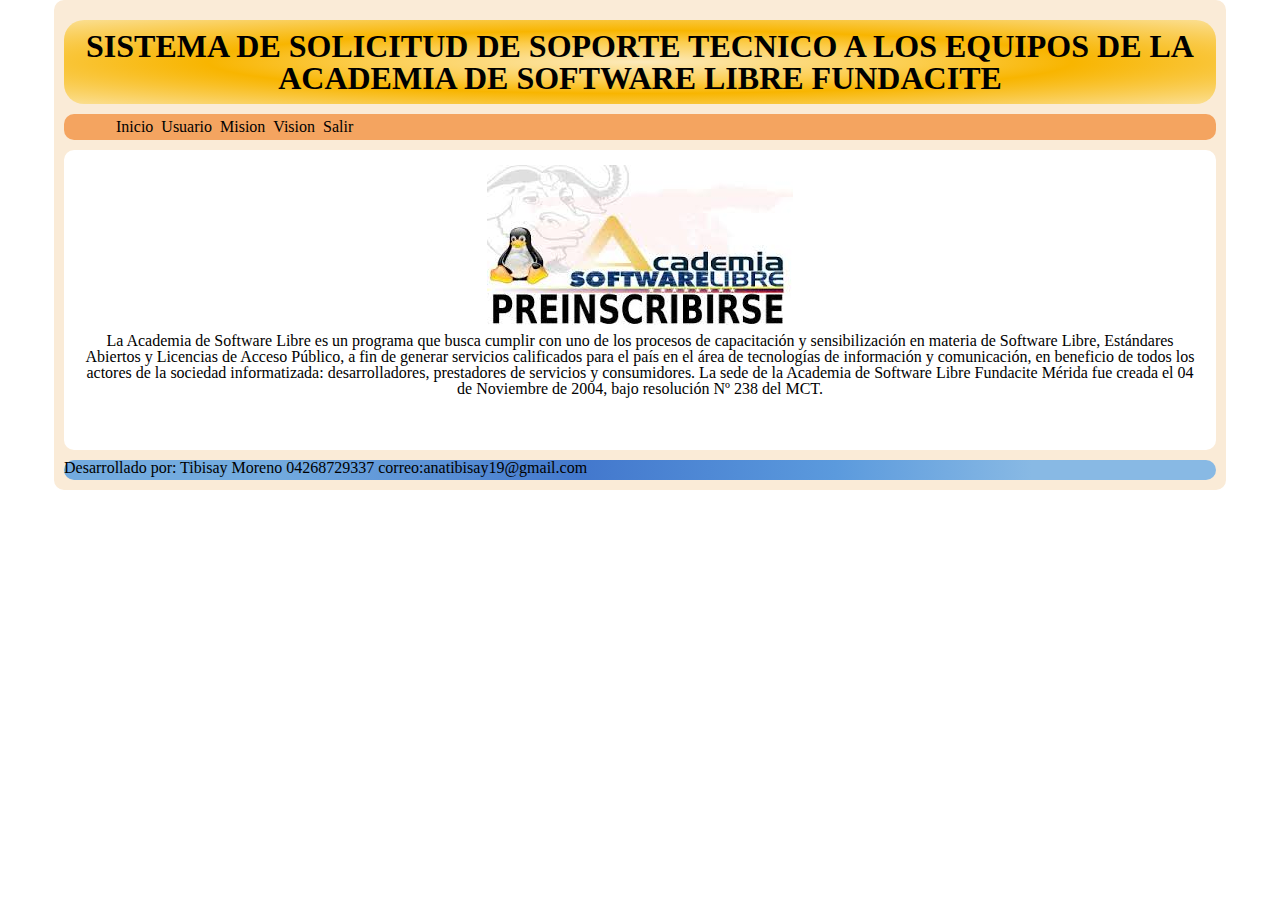
<file: index.html>
<!DOCTYPE html>
<html>
<head>
	<title>Sistema de fallas</title>
	<meta charset="utf-8">
	<link rel="stylesheet" type="text/css" href="css/reset.css">
	<link rel="stylesheet" type="text/css" href="css/style.css">
</head>
<body>
	<div id="container">
		<header>
			<h1>SISTEMA DE SOLICITUD DE SOPORTE TECNICO A LOS EQUIPOS DE LA ACADEMIA DE SOFTWARE LIBRE FUNDACITE</h1>
		</header>
		<nav>
			<ul>
				<a href=""><li>Inicio</li></a>
				<a href="usuarios.html"><li>Usuario</li></a>
				<a href="Mision.html"><li>Mision</li></a>
				<a href="Vision.html"><li>Vision</li></a>
				<a href="login.html"><li>Salir</li></a>	
			</ul>
		</nav>
		<aside></aside>
		<section>
			<article class = "centrado">
				<img src="image/fundacite.jpg">
				<p>
					La Academia de Software Libre es un programa que busca cumplir con uno de los procesos de capacitación y sensibilización en materia de Software Libre, Estándares Abiertos y Licencias de Acceso Público, a fin de generar servicios calificados para el país en el área de tecnologías de información y comunicación, en beneficio de todos los actores de la sociedad informatizada: desarrolladores, prestadores de servicios y consumidores.
					La sede de la Academia de Software Libre Fundacite Mérida fue creada el 04 de Noviembre de 2004, bajo resolución Nº 238 del MCT.
				</p>		
			</article> 
		</section>

		<footer>
			Desarrollado por: Tibisay Moreno 04268729337 	correo:anatibisay19@gmail.com

		</footer>
	</div>
</body>
</html>
</file>
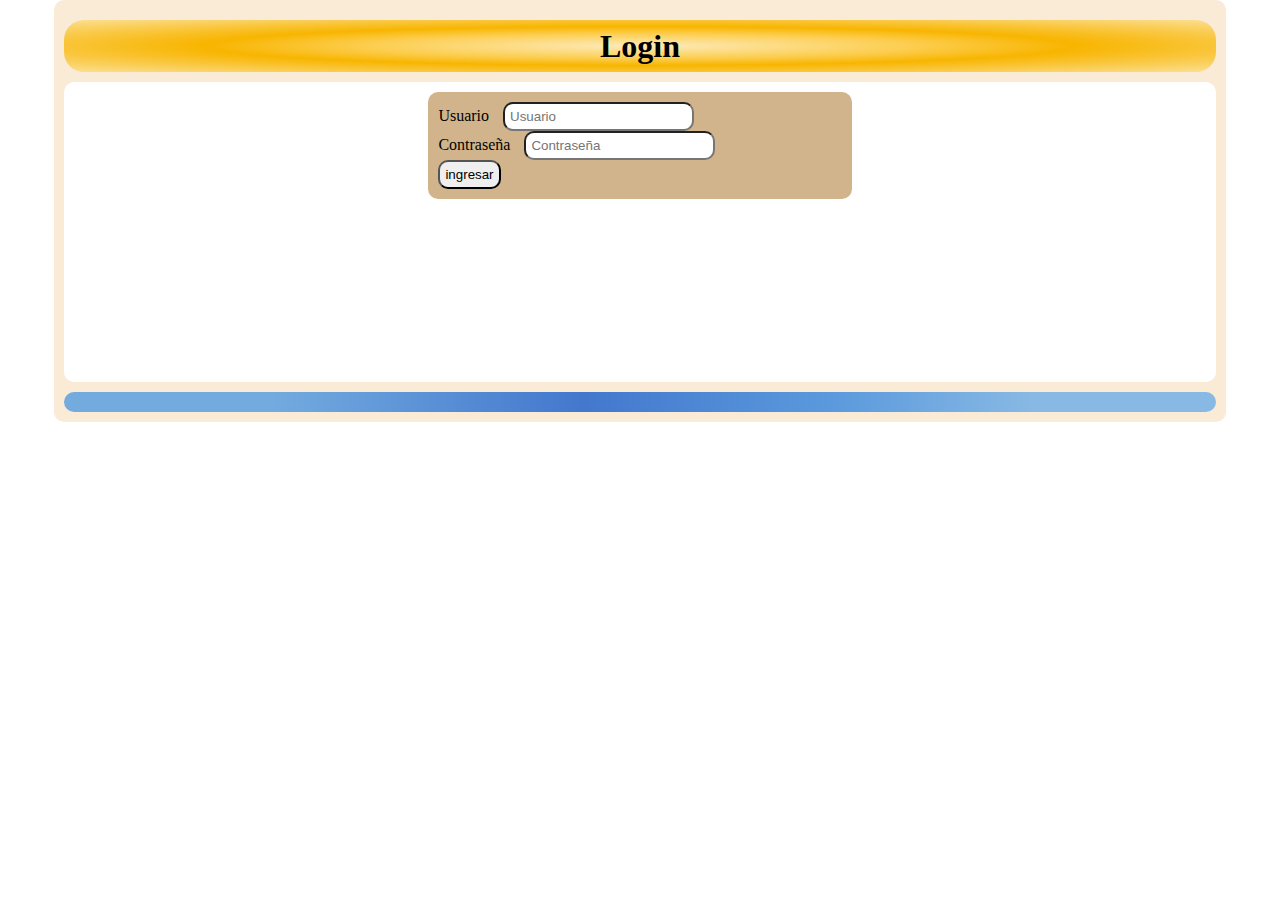
<file: login.html>
<!DOCTYPE html>
<html>
<head>
	<title>Sistema de fallas</title>
	
	<meta charset="utf-8">
	<link rel="stylesheet" type="text/css" href="css/reset.css">
	<link rel="stylesheet" type="text/css" href="css/style.css">
	<link rel="stylesheet" type="text/css" href="css/form.css">
</head>
<body>
	<div id="container">
		<header>
			<h1>Login</h1>
		</header>
		<section id="login">
			<div id="login2">
				<form action="index.html" method="POST">
					<div>
						<label>Usuario</label>
						<input type="text" value="" name="usuario" placeholder="Usuario"> 
					</div>
					<div>
						<label>Contraseña</label>
						<input type="password" value="" name="password" placeholder="Contraseña">
					</div>
					<input type="submit"value="ingresar">
				</form>
			</div>
		</section>
		<footer></footer>
	</div>
</body>
</html>
</file>
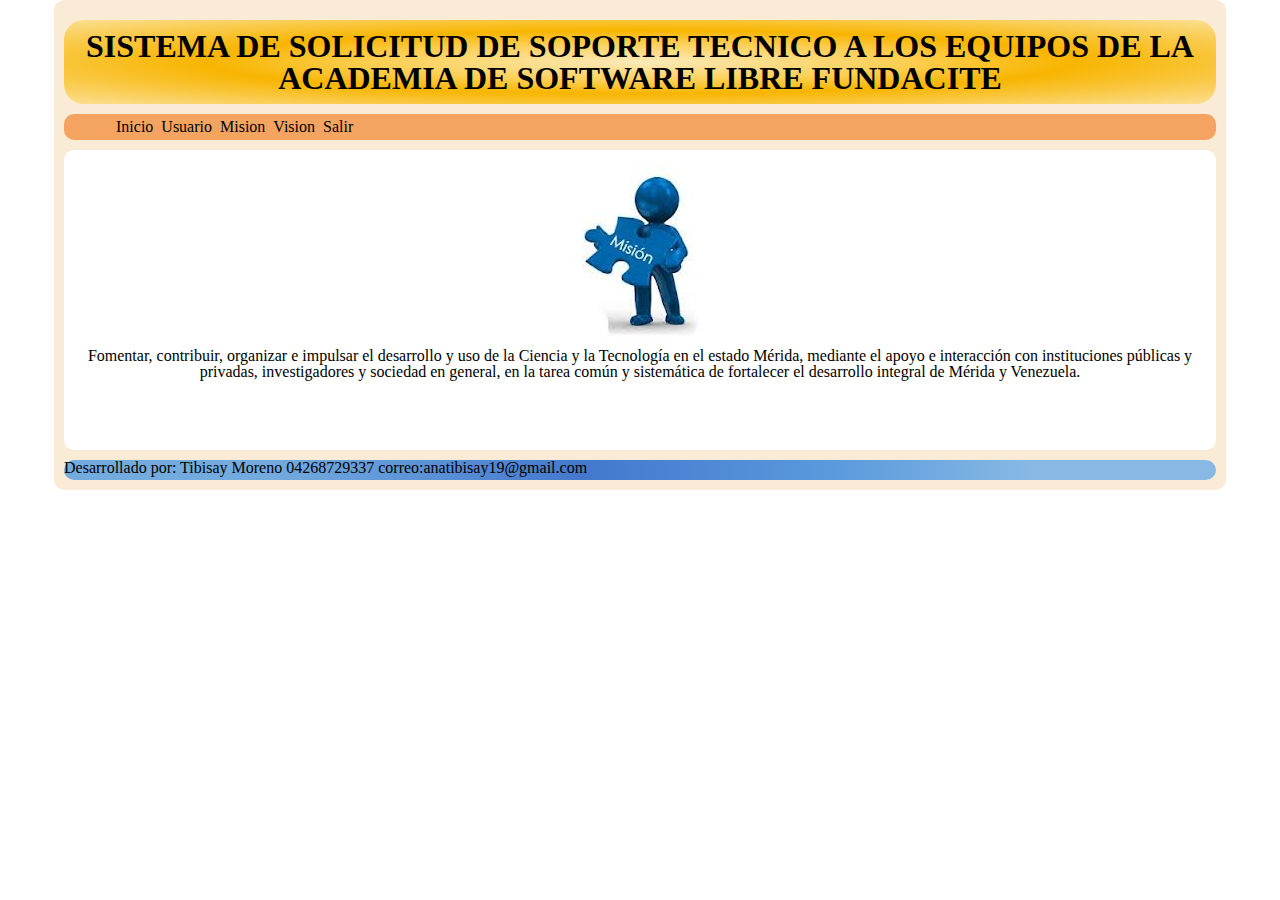
<file: Mision.html>
<!DOCTYPE html>
<html>
<head>
	<title>Sistema de fallas</title>
	<meta charset="utf-8">
	<link rel="stylesheet" type="text/css" href="css/reset.css">
	<link rel="stylesheet" type="text/css" href="css/style.css">
</head>
<body>
	<div id="container">
		<header>
			<h1>SISTEMA DE SOLICITUD DE SOPORTE TECNICO A LOS EQUIPOS DE LA ACADEMIA DE SOFTWARE LIBRE FUNDACITE</h1>
		</header>
		<nav>
			<ul>
				<a href=""><li>Inicio</li></a>
				<a href="view.html"><li>Usuario</li></a>
				<a href="Mision.html"><li>Mision</li></a>
				<a href="Vision.html"><li>Vision</li></a>
				<a href="login.html"><li>Salir</li></a>	
			</ul>
		</nav>
		<aside></aside>
		<section>
		<article class = "centrado">
		<img src="image/Mision.jpg">
			<p>Fomentar, contribuir, organizar e impulsar el desarrollo y uso de la Ciencia y la Tecnología en el estado Mérida, mediante el apoyo e interacción con instituciones públicas y privadas, investigadores y sociedad en general, en la tarea común y sistemática de fortalecer el desarrollo integral de Mérida y Venezuela.</p>
		</article>
		</section>

		<footer>
			Desarrollado por: Tibisay Moreno 04268729337 	correo:anatibisay19@gmail.com
			
		</footer>
	</div>
</body>
</html>
</file>
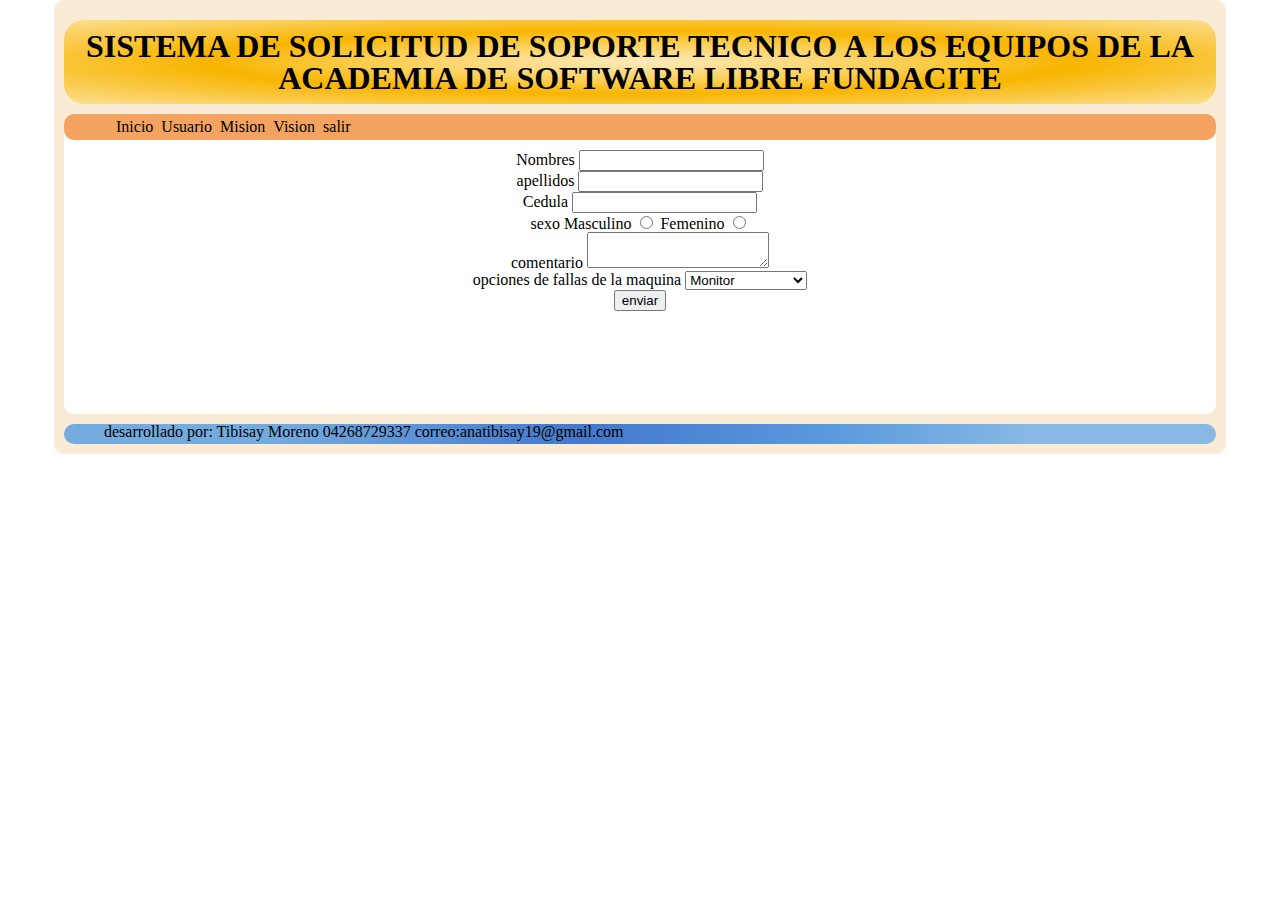
<file: registrar_fallas.html>
<!DOCTYPE html>
<html>

<head>
	<title></title>
	<link rel="stylesheet" type="text/css" href="css/reset.css">
	<link rel="stylesheet" type="text/css" href="css/style.css">

</head>
<body>
	<div id="container">
		<header> <h1>SISTEMA DE SOLICITUD DE SOPORTE TECNICO A LOS EQUIPOS DE LA ACADEMIA DE SOFTWARE LIBRE FUNDACITE</h1></header>
		<section>
			<nav>
				<ul>
					<a href="index.html"><li>Inicio</li></a>
					<a href="usuarios.html"><li>Usuario</li></a>
					<a href="Mision.html"><li>Mision</li></a>
					<a href="Vision.html"><li>Vision</li></a>
					<a href="login.html"><li>salir</li></a>
				</ul>
			</nav>
			<form action="usuarios.html" method="POST">
				<div class="booton">
					<label>Nombres</label>
					<input type="text" name="Nom" value="">
				</div>
			<div class="booton">
				<label>apellidos</label>
				<input type="text" name="ape" value="">
			</div>

			<div class="booton">
				<label for="Cedula">Cedula</label>
				<input id="Cedula" type="number" name="Cedula">
			</div>
			<div class="booton">
				<label>sexo</label>
				<label for="mas">Masculino</label>
				<input id="mas" type="radio" name="sexo" value="1">

				<label for="fe">Femenino</label>
				<input id="fe" type="radio" name="sexo" value="2" >
			</div>
			<div class="booton">
				<label>comentario</label>
				<textarea name="com"></textarea>
			</div>
			<div class="booton">
				<label>opciones de fallas de la maquina</label>
				<select name="op">
					<option value="1">Monitor</option>
					<option value="2">Teclado</option>
					<option value="3">Mause</option>
					<option value="4">keis</option>
					<option value="5">Red</option>
					<option value="6">Lector de DVD</option>
					<option value="7">Puertos USB</option>
					<option value="8">Fuente de Poder</option>
					<option value="9">Hardware</option>
					<option value="1">Software</option>
				</select>
			</div>
			<div class="booton">
				<input type="submit" value="enviar">
			</div>
		</form>
	</section>
	<footer>
		<ul>
			<li>desarrollado por: Tibisay Moreno 04268729337 correo:anatibisay19@gmail.com</li>

		</ul>
	</footer>
</div>
</body>
</html>
</file>
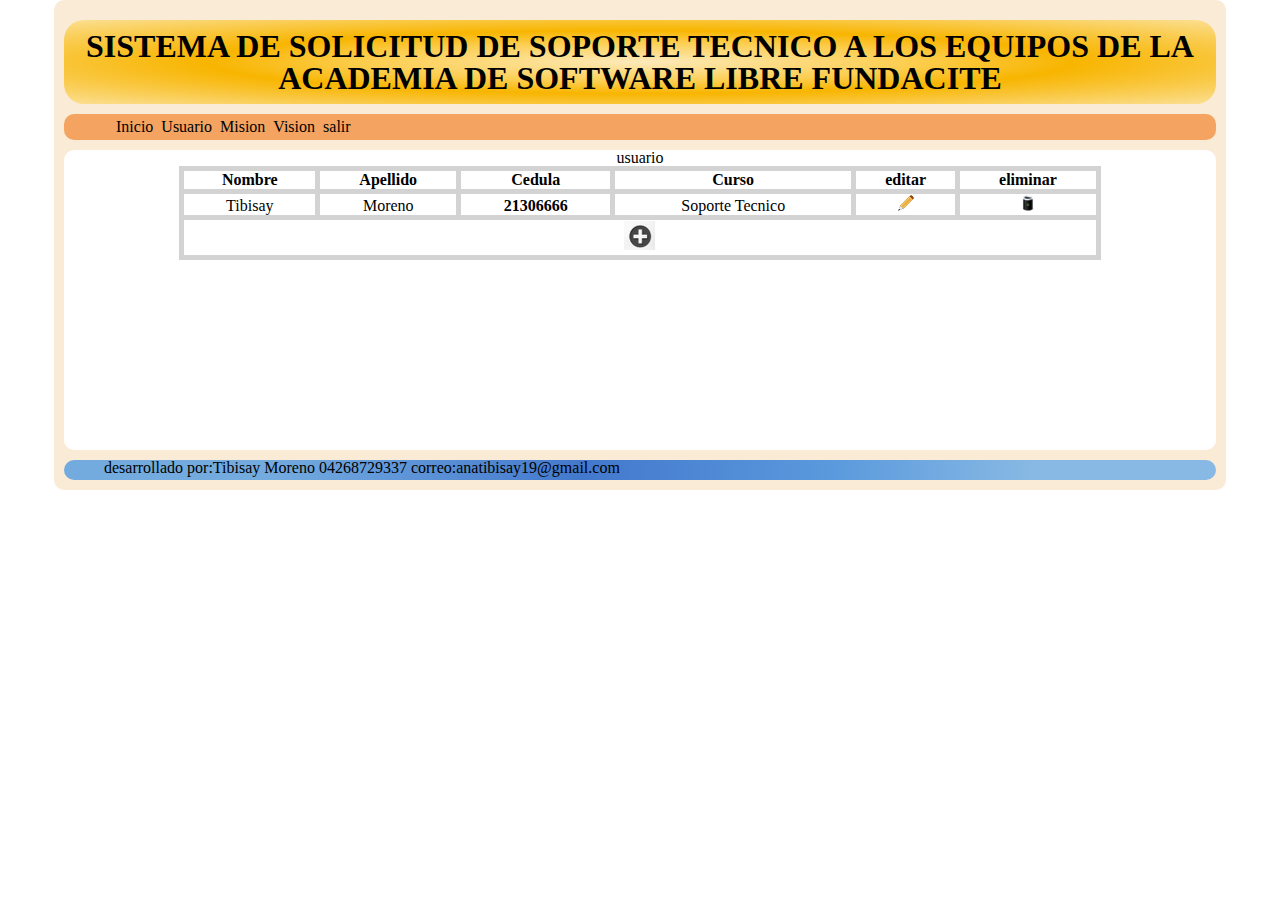
<file: usuarios.html>
<!DOCTYPE html>
<html>
<head>
	<title>tablas</title>
	<meta charset="utf-8">
	<link rel="stylesheet" type="text/css" href="css/reset.css">
    <link rel="stylesheet" type="text/css" href="css/style.css">
  
       
</head>
<body>
	<div id="container">
		<header>
			<h1>SISTEMA DE SOLICITUD DE SOPORTE TECNICO A LOS EQUIPOS DE LA ACADEMIA DE SOFTWARE LIBRE FUNDACITE</h1>
		</header>
		<nav>
			<ul>
					<a href="index.html"><li>Inicio</li></a>
					<a href="usuarios.html"><li>Usuario</li></a>
					<a href="Mision.html"><li>Mision</li></a>
					<a href="Vision.html"><li>Vision</li></a>
					<a href="login.html"><li>salir</li></a>
			</ul>
		</nav>
		<aside>
			
		</aside>
		<section>
			<article>
				<table>
				<caption>usuario</caption>
					<thead>
						<tr>
							<th>Nombre</th>
							<th>Apellido</th>
							<th>Cedula</th>
							<th>Curso</th>
							<th>editar</th>
							<th>eliminar</th>
						</tr>
					</thead>
					<tfoot>
						<tr>
							<th colspan="6"><a href="registrar_fallas.html"><img src="image/mas.jpg"></a></th>
							</td>
						</tr>
					</tfoot>
					<tbody>
						<tr>
							<td>Tibisay</td>
							<td>Moreno</td>
							<th>21306666</th>
							<td>Soporte Tecnico</td>
							<td><a href=""><img src="image/edit.png"></a></td>
							<td><a href=""><img src="image/papelera.png"></a></td>

						</tr>
					
					</tbody>
				</table>
			</article>
		</section>

		<footer>
			<ul>
				<li>desarrollado por:Tibisay Moreno 04268729337 	correo:anatibisay19@gmail.com</li>
			</ul>
		</footer>
	</div>
</body>
</html>
</file>
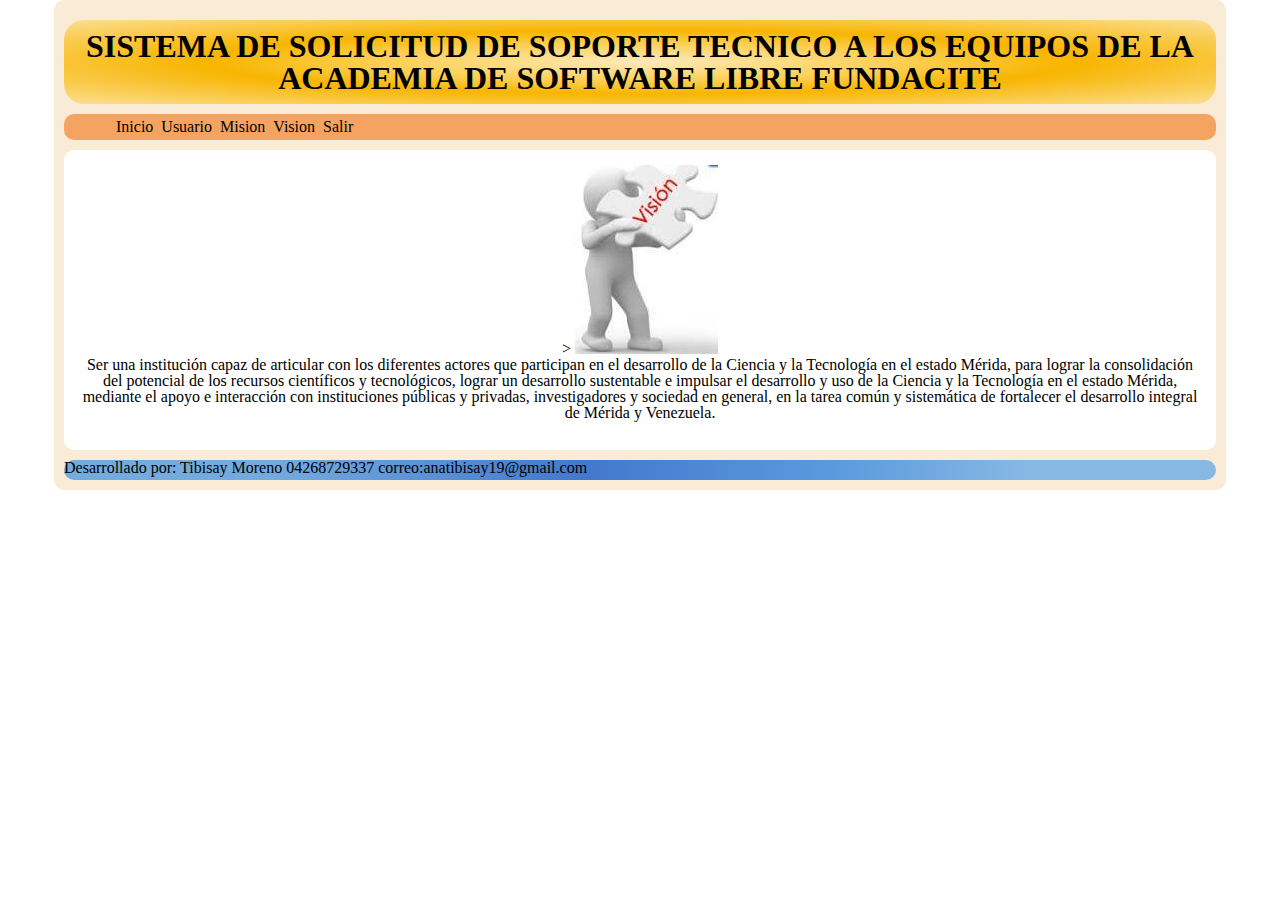
<file: Vision.html>
<!DOCTYPE html>
<html>
<head>
	<title>Sistema de fallas</title>
	<meta charset="utf-8">
	<link rel="stylesheet" type="text/css" href="css/reset.css">
	<link rel="stylesheet" type="text/css" href="css/style.css">
</head>
<body>
	<div id="container">
		<header>
			<h1>SISTEMA DE SOLICITUD DE SOPORTE TECNICO A LOS EQUIPOS DE LA ACADEMIA DE SOFTWARE LIBRE FUNDACITE</h1>
		</header>
		<nav>
			<ul>
				<a href=""><li>Inicio</li></a>
				<a href="view.html"><li>Usuario</li></a>
				<a href="Mision.html"><li>Mision</li></a>
				<a href="Vision.html"><li>Vision</li></a>
				<a href="login.html"><li>Salir</li></a>	
			</ul>
		</nav>
		<aside></aside>
		<section>
		<article class = "centrado">
	>
			<img src="image/Visionn.jpg">
			<p>Ser una institución capaz de articular con los diferentes actores que participan en el desarrollo de la Ciencia y la Tecnología en el estado Mérida, para lograr la consolidación del potencial de los recursos científicos y tecnológicos, lograr un desarrollo sustentable e impulsar el desarrollo y uso de la Ciencia y la Tecnología en el estado Mérida, mediante el apoyo e interacción con instituciones públicas y privadas, investigadores y sociedad en general, en la tarea común y sistemática de fortalecer el desarrollo integral de Mérida y Venezuela.</p>		
		
		</article> 
		</section>

		<footer>
			Desarrollado por: Tibisay Moreno 04268729337 	correo:anatibisay19@gmail.com
			
		</footer>
	</div>
</body>
</html>
</file>
<file: css/style.css>
body
	{
		background-image: url("../image/bg.gif");
		
	}

	#container, header, nav, footer,#login2,body
	{
		border-radius:10px;
	}
	#container{
		width: 90%;
		background: #faebd7;
		margin: auto;
		padding:10px 10px;
	}

	header
	{
		/*background: #1e90ff;*/
		background: rgb(252,234,187); /* Old browsers */
		background: -moz-radial-gradient(center, ellipse cover, rgba(252,234,187,1) 0%, rgba(252,205,77,1) 34%, rgba(252,205,77,1) 34%, rgba(248,181,0,1) 53%, rgba(251,223,147,1) 100%); /* FF3.6-15 */
		background: -webkit-radial-gradient(center, ellipse cover, rgba(252,234,187,1) 0%,rgba(252,205,77,1) 34%,rgba(252,205,77,1) 34%,rgba(248,181,0,1) 53%,rgba(251,223,147,1) 100%); /* Chrome10-25,Safari5.1-6 */
		border-radius: 20px;
		margin: 10px 0px;
	}


	header h1
	{
		text-align: center;
		padding: 10px 5px;
		margin:0px;
	}

	nav{
		
		background: #f4a460;
		margin-bottom:10px;
		border-radius: 10px  10px;
	}
	
	nav ul
	{
		margin: 5px 10px;
	}
	
	nav ul li
	{
		display: inline-block;
		padding: 5px 2px;
		

		
		
	}
	
	nav ul li:hover
	{
		background: #ffb6c1;
	}

	section
	{
		background: #fff;
		height: 300px;
		margin-bottom: 10px;
		border-radius: 10px  10px;

	}

	#login
	{
		width:100%;
		border-radius:10px;
		float: left;
	}

	footer
	{
		background: #73abdf; /* Old browsers */
		background: -moz-linear-gradient(left, #73abdf 18%, #4378cd 45%, #4378cd 45%, #5b9add 67%, #88b9e4 84%); /* FF3.6-15 */
		background: -webkit-linear-gradient(left, #73abdf 18%,#4378cd 45%,#4378cd 45%,#5b9add 67%,#88b9e4 84%); /* Chrome10-25,Safari5.1-6 */
		background: linear-gradient(to right, #73abdf 18%,#4378cd 45%,#4378cd 45%,#5b9add 67%,#88b9e4 84%); /* W3C, IE10+, FF16+, Chrome26+, Opera12+, Safari7+ */
		height: 20px;
		border-radius: 10px 10px;
		clear: both;
	}

	#login2{
		background: #d2b48c;
		margin: 10px auto;
		width: 35%;
		border-radius: 10px;
		padding:10px;
	}

	p
	{
		text-align:center;

	}
	
	table
	{
	margin: auto;
	width: 80%;
	
	
	}
	table td, th
	{
	border: 5px #d3d3d3 solid;
    color: #000;
	}

	td
	{
		
		text-align: center;

	}

	a
	{
		text-decoration: none;
    	color: #000;
	}

	.centrado
	{
		text-align:center;
		padding:15px;
	}

	.booton
	{
		text-align: center;
	}
</file>
<file: css/form.css>
label{
	width:120px;
	margin-right: 10px;
	text-align: right;
	margin-right:10px;

}
	input{
		border-radius:10px;
		padding:5px;
}
</file>
